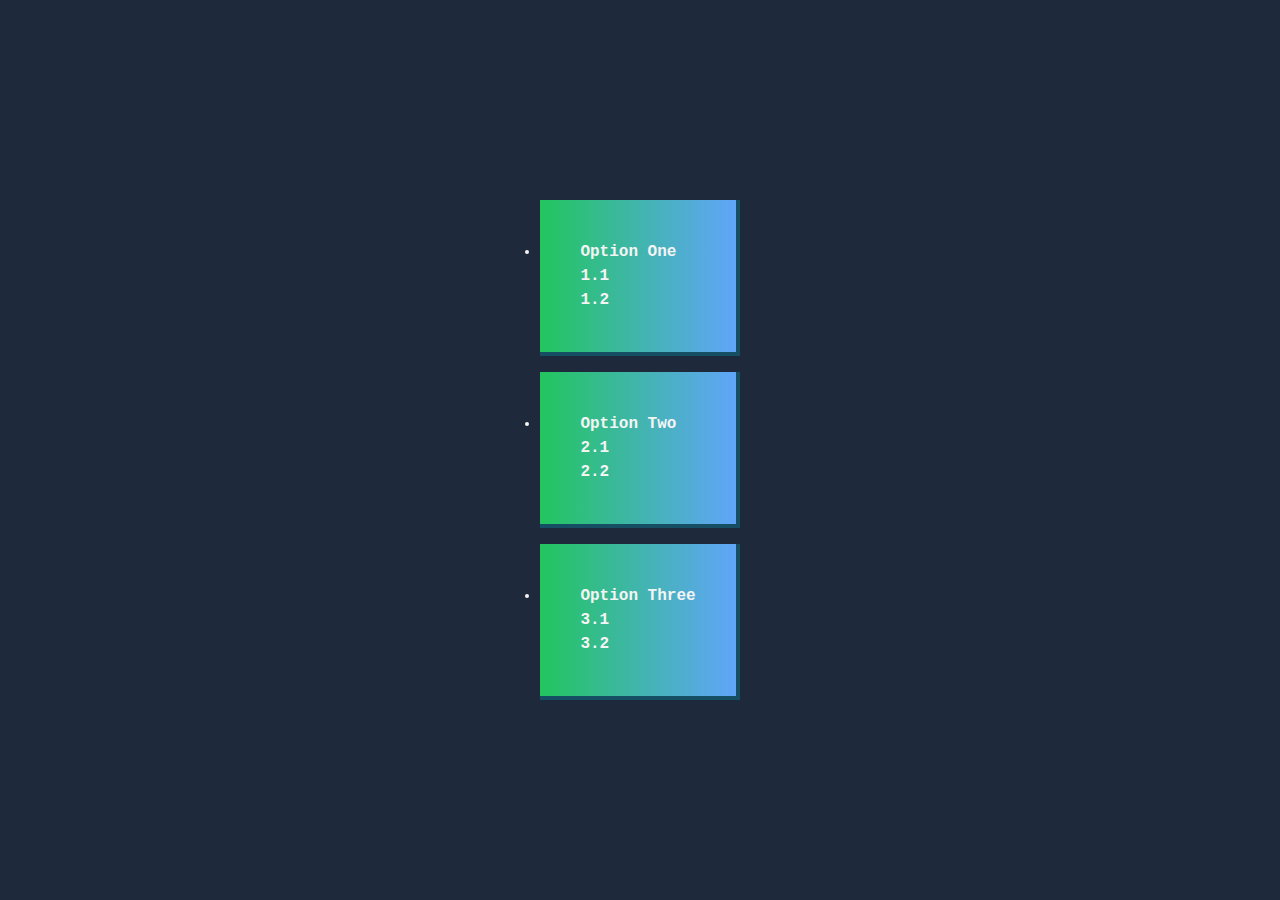
<file: index.html>
<!DOCTYPE html>
<html lang="en">
  <head>
    <meta charset="UTF-8" />
    <meta http-equiv="X-UA-Compatible" content="IE=edge" />
    <meta name="viewport" content="width=device-width, initial-scale=1.0" />
    <title>Lab</title>
    <link rel="stylesheet" href="index.css" />
  </head>
  <body
    class="w-screen h-screen bg-slate-800 p-0 font-mono text-zinc-100 font-bold"
  >
    <div class="w-full h-full grid place-content-center">
      <li
        class="bg-gradient-to-r from-green-500 to-blue-400 p-10 m-2 border-r-4 border-b-4 border-cyan-900"
      >
        Option One
        <a href="page1.1.html" class="w-max">
          <ul
            class="hover:bg-slate-200 hover:text-zinc-700 relative w-full inset-0"
          >
            1.1
          </ul>
        </a>
        <a href="page1.2.html">
          <ul
            class="hover:bg-slate-200 hover:text-zinc-700 relative w-full inset-0"
          >
            1.2
          </ul>
        </a>
      </li>
      <li
        class="bg-gradient-to-r from-green-500 to-blue-400 p-10 m-2 border-r-4 border-b-4 border-cyan-900"
      >
        Option Two
        <a href="page2.1.html">
          <ul
            class="hover:bg-slate-200 hover:text-zinc-700 relative w-full inset-0"
          >
            2.1
          </ul>
        </a>
        <a href="page2.2.html">
          <ul
            class="hover:bg-slate-200 hover:text-zinc-700 relative w-full inset-0"
          >
            2.2
          </ul>
        </a>
      </li>
      <li
        class="bg-gradient-to-r from-green-500 to-blue-400 p-10 m-2 border-r-4 border-b-4 border-cyan-900"
      >
        Option Three
        <a href="page3.1.html">
          <ul
            class="hover:bg-slate-200 hover:text-zinc-700 relative w-full inset-0"
          >
            3.1
          </ul>
        </a>
        <a href="page3.1.html">
          <ul
            class="hover:bg-slate-200 hover:text-zinc-700 relative w-full inset-0"
          >
            3.2
          </ul>
        </a>
      </li>
    </div>
  </body>
</html>
</file>
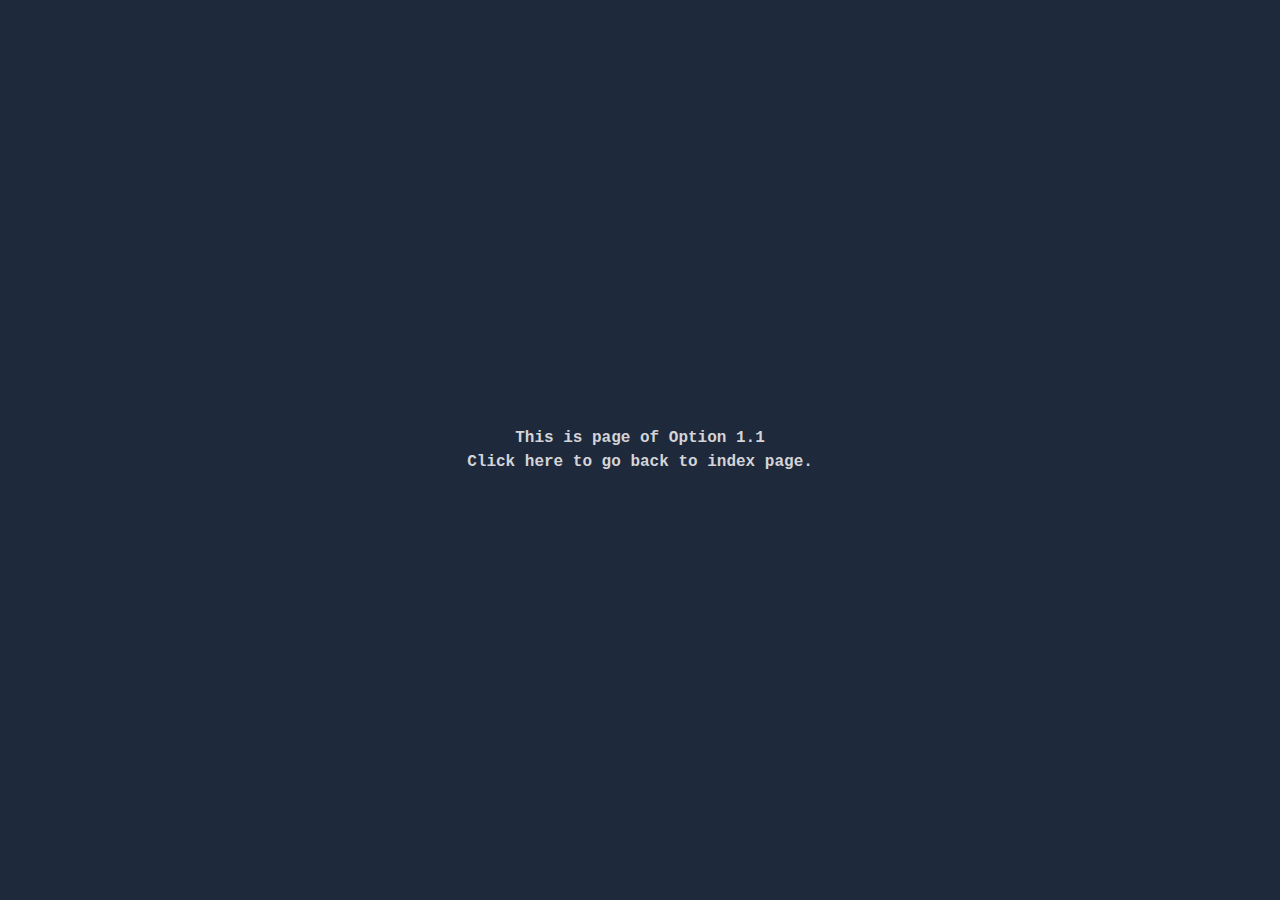
<file: page1.1.html>
<!DOCTYPE html>
<html lang="en">
  <head>
    <meta charset="UTF-8" />
    <meta http-equiv="X-UA-Compatible" content="IE=edge" />
    <meta name="viewport" content="width=device-width, initial-scale=1.0" />
    <title>page1</title>
    <link rel="stylesheet" href="index.css" />
  </head>
  <body
    class="w-screen h-screen bg-slate-800 text-zinc-300 font-mono text-center font-bold"
  >
    <div class="h-full grid place-content-center">
      <div>This is page of Option 1.1</div>
      <a href="index.html" class="hover:bg-zinc-200 hover:text-slate-700"
        >Click here to go back to index page.</a
      >
    </div>
  </body>
</html>
</file>
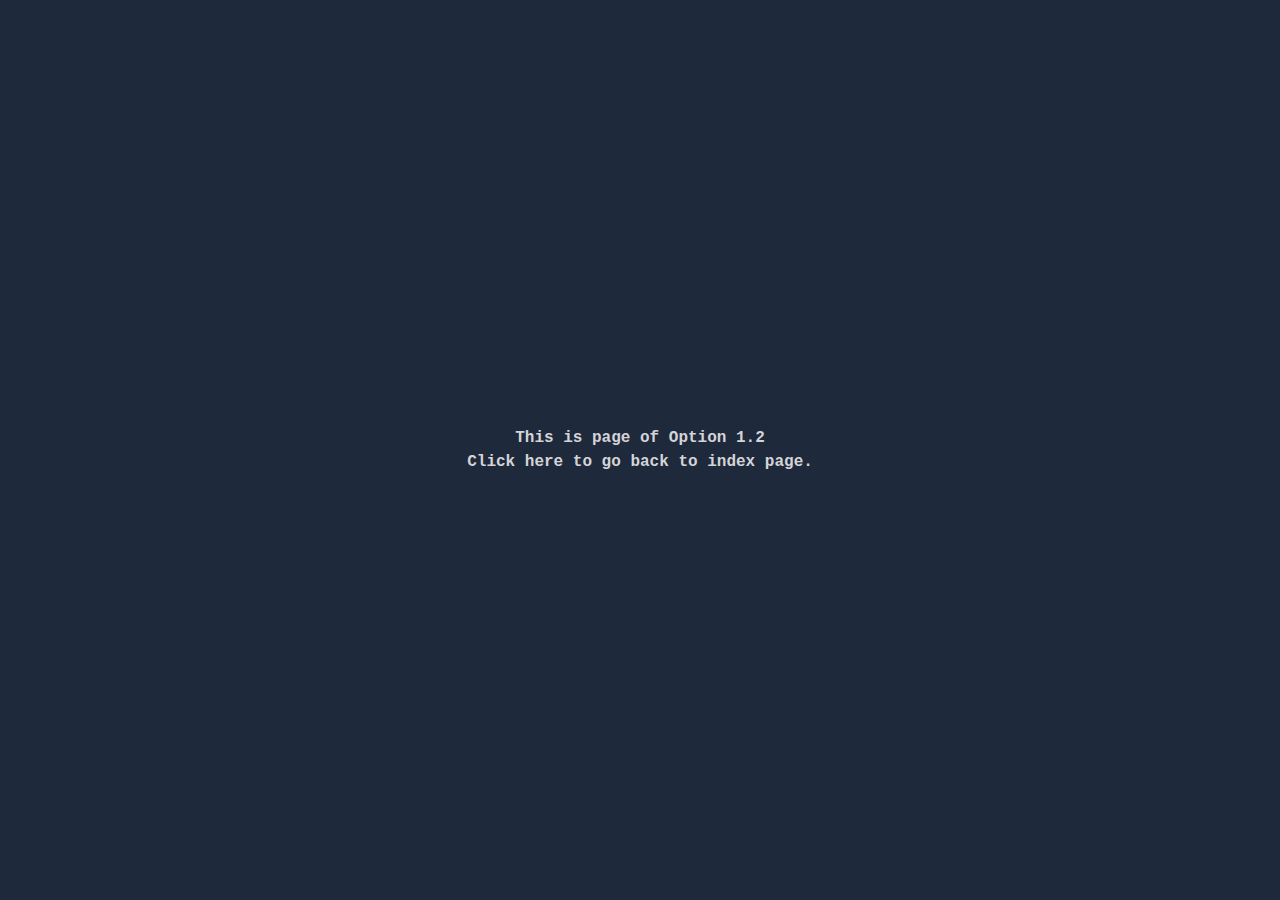
<file: page1.2.html>
<!DOCTYPE html>
<html lang="en">
  <head>
    <meta charset="UTF-8" />
    <meta http-equiv="X-UA-Compatible" content="IE=edge" />
    <meta name="viewport" content="width=device-width, initial-scale=1.0" />
    <title>page1</title>
    <link rel="stylesheet" href="index.css" />
  </head>
  <body
    class="w-screen h-screen bg-slate-800 text-zinc-300 font-mono text-center font-bold"
  >
    <div class="h-full grid place-content-center">
      <div>This is page of Option 1.2</div>
      <a href="index.html" class="hover:bg-zinc-200 hover:text-slate-700"
        >Click here to go back to index page.</a
      >
    </div>
  </body>
</html>
</file>
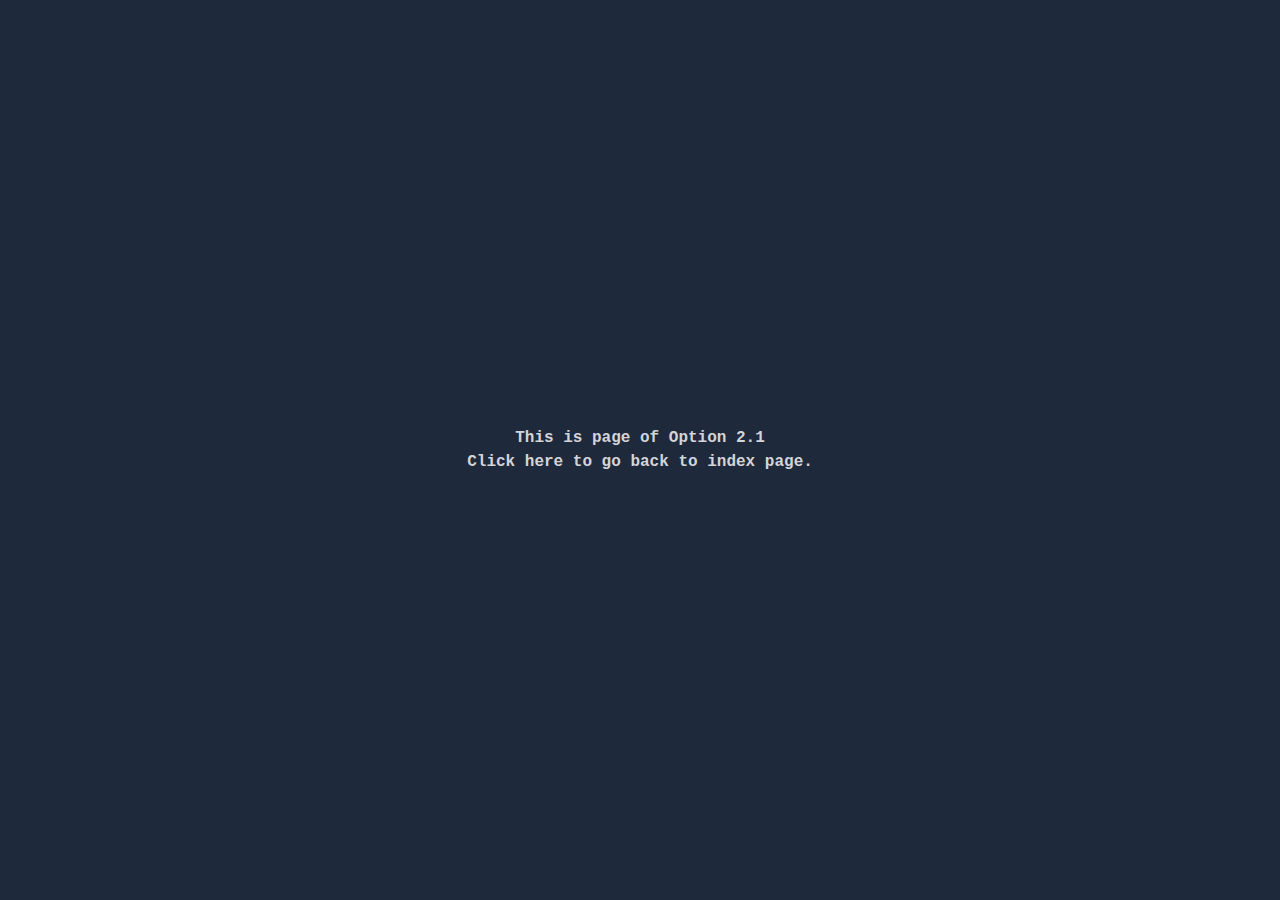
<file: page2.1.html>
<!DOCTYPE html>
<html lang="en">
  <head>
    <meta charset="UTF-8" />
    <meta http-equiv="X-UA-Compatible" content="IE=edge" />
    <meta name="viewport" content="width=device-width, initial-scale=1.0" />
    <title>page1</title>
    <link rel="stylesheet" href="index.css" />
  </head>
  <body
    class="w-screen h-screen bg-slate-800 text-zinc-300 font-mono text-center font-bold"
  >
    <div class="h-full grid place-content-center">
      <div>This is page of Option 2.1</div>
      <a href="index.html" class="hover:bg-zinc-200 hover:text-slate-700"
        >Click here to go back to index page.</a
      >
    </div>
  </body>
</html>
</file>
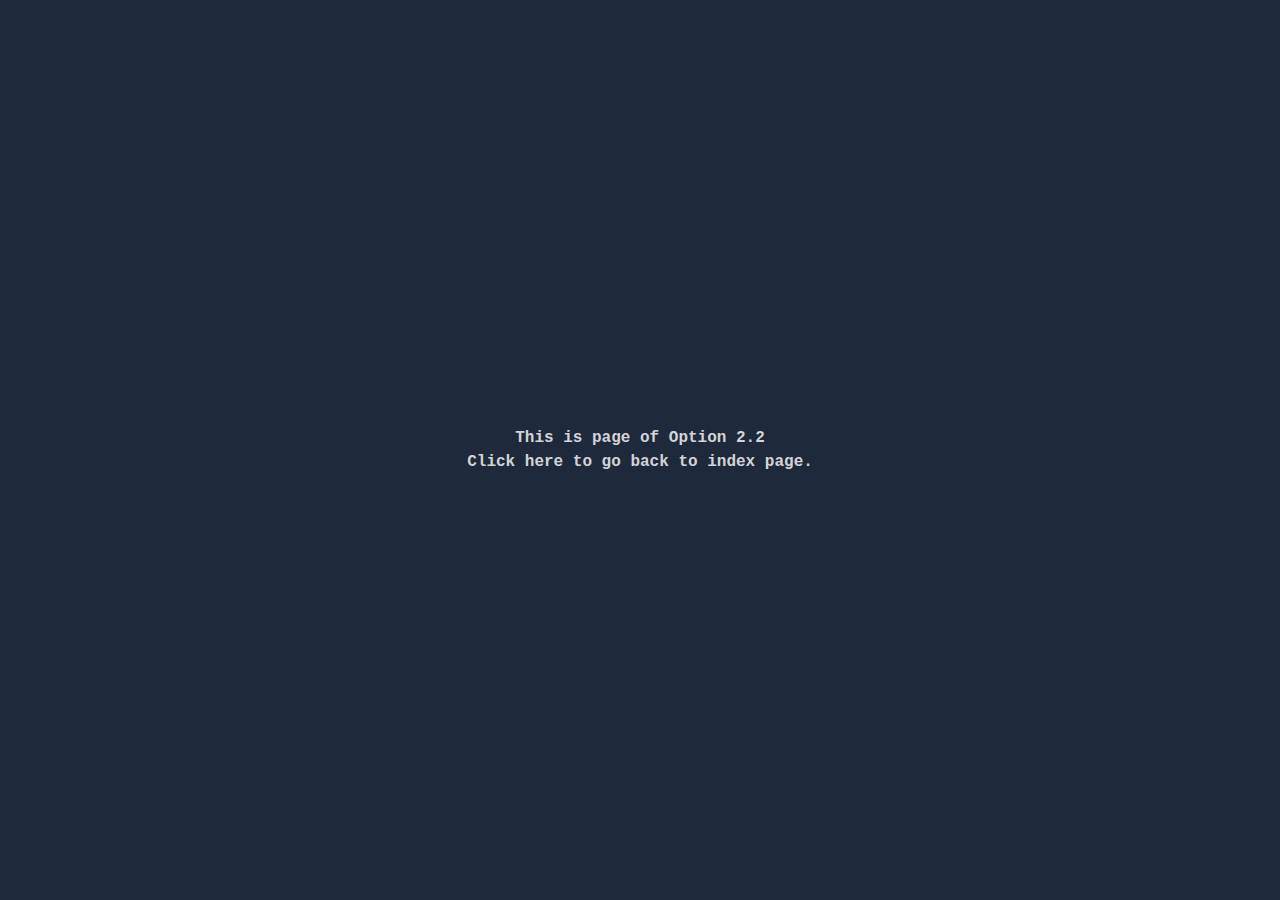
<file: page2.2.html>
<!DOCTYPE html>
<html lang="en">
  <head>
    <meta charset="UTF-8" />
    <meta http-equiv="X-UA-Compatible" content="IE=edge" />
    <meta name="viewport" content="width=device-width, initial-scale=1.0" />
    <title>page1</title>
    <link rel="stylesheet" href="index.css" />
  </head>
  <body
    class="w-screen h-screen bg-slate-800 text-zinc-300 font-mono text-center font-bold"
  >
    <div class="h-full grid place-content-center">
      <div>This is page of Option 2.2</div>
      <a href="index.html" class="hover:bg-zinc-200 hover:text-slate-700"
        >Click here to go back to index page.</a
      >
    </div>
  </body>
</html>
</file>
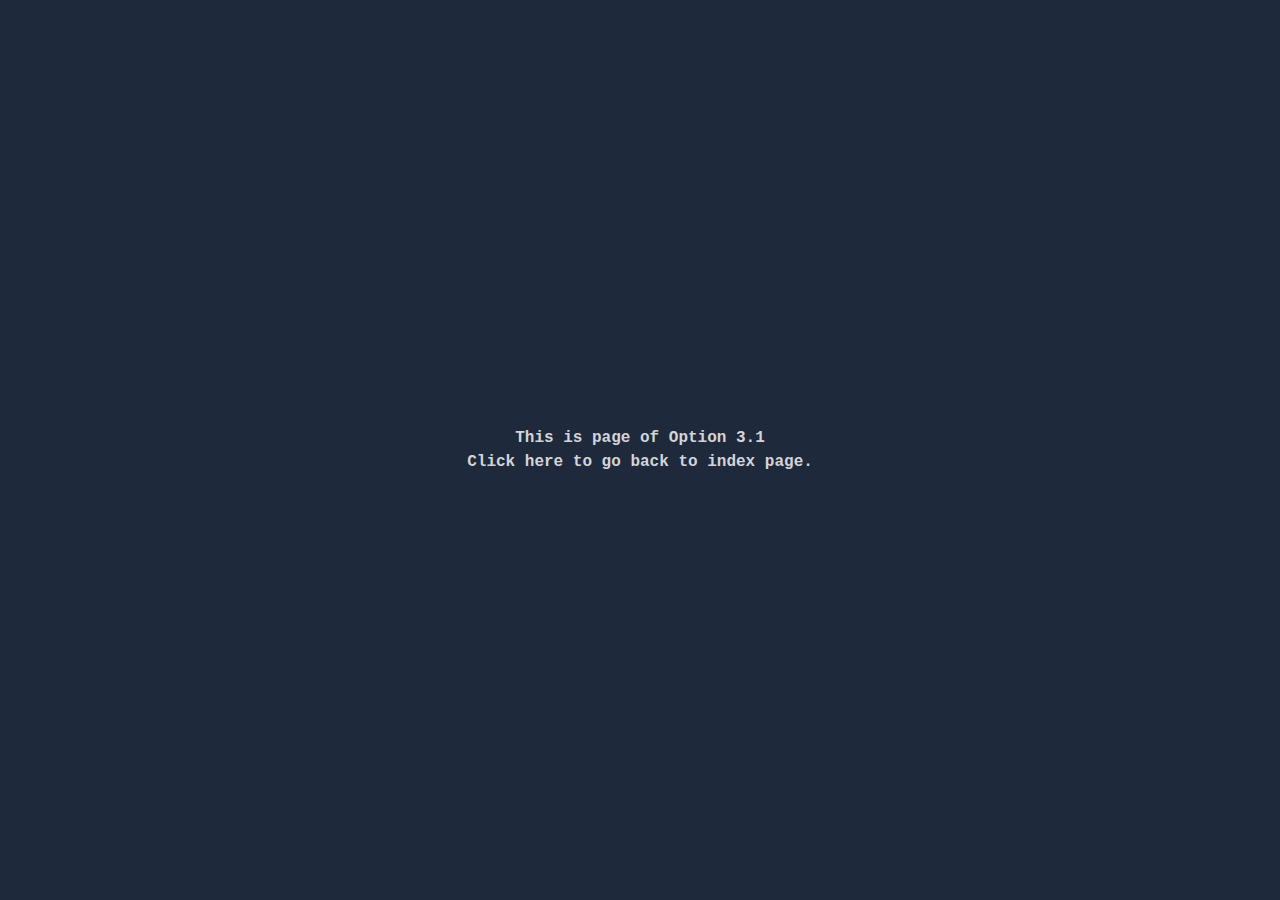
<file: page3.1.html>
<!DOCTYPE html>
<html lang="en">
  <head>
    <meta charset="UTF-8" />
    <meta http-equiv="X-UA-Compatible" content="IE=edge" />
    <meta name="viewport" content="width=device-width, initial-scale=1.0" />
    <title>page1</title>
    <link rel="stylesheet" href="index.css" />
  </head>
  <body
    class="w-screen h-screen bg-slate-800 text-zinc-300 font-mono text-center font-bold"
  >
    <div class="h-full grid place-content-center">
      <div>This is page of Option 3.1</div>
      <a href="index.html" class="hover:bg-zinc-200 hover:text-slate-700"
        >Click here to go back to index page.</a
      >
    </div>
  </body>
</html>
</file>
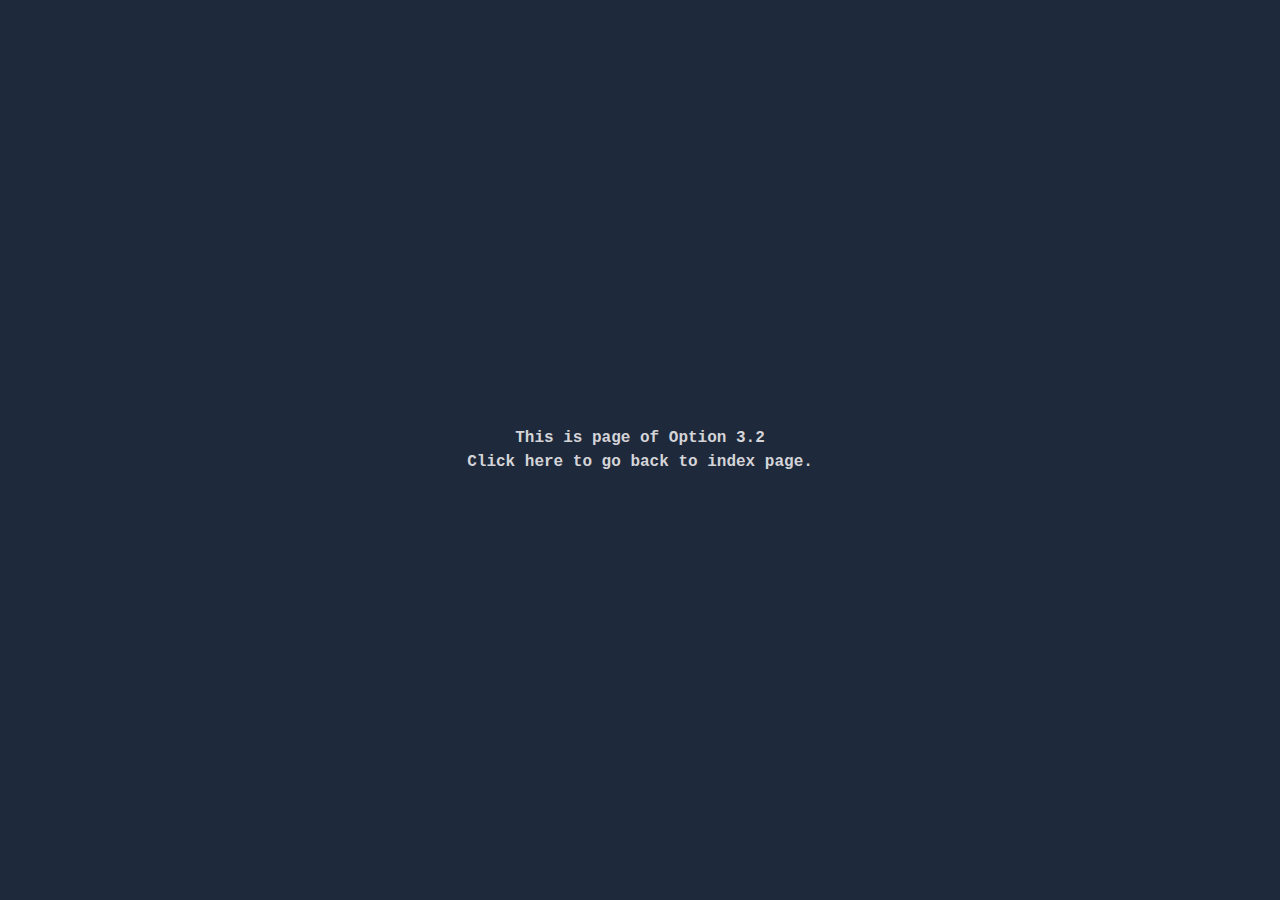
<file: page3.2.html>
<!DOCTYPE html>
<html lang="en">
  <head>
    <meta charset="UTF-8" />
    <meta http-equiv="X-UA-Compatible" content="IE=edge" />
    <meta name="viewport" content="width=device-width, initial-scale=1.0" />
    <title>page1</title>
    <link rel="stylesheet" href="index.css" />
  </head>
  <body
    class="w-screen h-screen bg-slate-800 text-zinc-300 font-mono text-center font-bold"
  >
    <div class="h-full grid place-content-center">
      <div>This is page of Option 3.2</div>
      <a href="index.html" class="hover:bg-zinc-200 hover:text-slate-700"
        >Click here to go back to index page.</a
      >
    </div>
  </body>
</html>
</file>
<file: index.css>
/*
! tailwindcss v3.2.4 | MIT License | https://tailwindcss.com
*/

/*
1. Prevent padding and border from affecting element width. (https://github.com/mozdevs/cssremedy/issues/4)
2. Allow adding a border to an element by just adding a border-width. (https://github.com/tailwindcss/tailwindcss/pull/116)
*/

*,
::before,
::after {
  box-sizing: border-box;
  /* 1 */
  border-width: 0;
  /* 2 */
  border-style: solid;
  /* 2 */
  border-color: #e5e7eb;
  /* 2 */
}

::before,
::after {
  --tw-content: '';
}

/*
1. Use a consistent sensible line-height in all browsers.
2. Prevent adjustments of font size after orientation changes in iOS.
3. Use a more readable tab size.
4. Use the user's configured `sans` font-family by default.
5. Use the user's configured `sans` font-feature-settings by default.
*/

html {
  line-height: 1.5;
  /* 1 */
  -webkit-text-size-adjust: 100%;
  /* 2 */
  -moz-tab-size: 4;
  /* 3 */
  -o-tab-size: 4;
     tab-size: 4;
  /* 3 */
  font-family: ui-sans-serif, system-ui, -apple-system, BlinkMacSystemFont, "Segoe UI", Roboto, "Helvetica Neue", Arial, "Noto Sans", sans-serif, "Apple Color Emoji", "Segoe UI Emoji", "Segoe UI Symbol", "Noto Color Emoji";
  /* 4 */
  font-feature-settings: normal;
  /* 5 */
}

/*
1. Remove the margin in all browsers.
2. Inherit line-height from `html` so users can set them as a class directly on the `html` element.
*/

body {
  margin: 0;
  /* 1 */
  line-height: inherit;
  /* 2 */
}

/*
1. Add the correct height in Firefox.
2. Correct the inheritance of border color in Firefox. (https://bugzilla.mozilla.org/show_bug.cgi?id=190655)
3. Ensure horizontal rules are visible by default.
*/

hr {
  height: 0;
  /* 1 */
  color: inherit;
  /* 2 */
  border-top-width: 1px;
  /* 3 */
}

/*
Add the correct text decoration in Chrome, Edge, and Safari.
*/

abbr:where([title]) {
  -webkit-text-decoration: underline dotted;
          text-decoration: underline dotted;
}

/*
Remove the default font size and weight for headings.
*/

h1,
h2,
h3,
h4,
h5,
h6 {
  font-size: inherit;
  font-weight: inherit;
}

/*
Reset links to optimize for opt-in styling instead of opt-out.
*/

a {
  color: inherit;
  text-decoration: inherit;
}

/*
Add the correct font weight in Edge and Safari.
*/

b,
strong {
  font-weight: bolder;
}

/*
1. Use the user's configured `mono` font family by default.
2. Correct the odd `em` font sizing in all browsers.
*/

code,
kbd,
samp,
pre {
  font-family: ui-monospace, SFMono-Regular, Menlo, Monaco, Consolas, "Liberation Mono", "Courier New", monospace;
  /* 1 */
  font-size: 1em;
  /* 2 */
}

/*
Add the correct font size in all browsers.
*/

small {
  font-size: 80%;
}

/*
Prevent `sub` and `sup` elements from affecting the line height in all browsers.
*/

sub,
sup {
  font-size: 75%;
  line-height: 0;
  position: relative;
  vertical-align: baseline;
}

sub {
  bottom: -0.25em;
}

sup {
  top: -0.5em;
}

/*
1. Remove text indentation from table contents in Chrome and Safari. (https://bugs.chromium.org/p/chromium/issues/detail?id=999088, https://bugs.webkit.org/show_bug.cgi?id=201297)
2. Correct table border color inheritance in all Chrome and Safari. (https://bugs.chromium.org/p/chromium/issues/detail?id=935729, https://bugs.webkit.org/show_bug.cgi?id=195016)
3. Remove gaps between table borders by default.
*/

table {
  text-indent: 0;
  /* 1 */
  border-color: inherit;
  /* 2 */
  border-collapse: collapse;
  /* 3 */
}

/*
1. Change the font styles in all browsers.
2. Remove the margin in Firefox and Safari.
3. Remove default padding in all browsers.
*/

button,
input,
optgroup,
select,
textarea {
  font-family: inherit;
  /* 1 */
  font-size: 100%;
  /* 1 */
  font-weight: inherit;
  /* 1 */
  line-height: inherit;
  /* 1 */
  color: inherit;
  /* 1 */
  margin: 0;
  /* 2 */
  padding: 0;
  /* 3 */
}

/*
Remove the inheritance of text transform in Edge and Firefox.
*/

button,
select {
  text-transform: none;
}

/*
1. Correct the inability to style clickable types in iOS and Safari.
2. Remove default button styles.
*/

button,
[type='button'],
[type='reset'],
[type='submit'] {
  -webkit-appearance: button;
  /* 1 */
  background-color: transparent;
  /* 2 */
  background-image: none;
  /* 2 */
}

/*
Use the modern Firefox focus style for all focusable elements.
*/

:-moz-focusring {
  outline: auto;
}

/*
Remove the additional `:invalid` styles in Firefox. (https://github.com/mozilla/gecko-dev/blob/2f9eacd9d3d995c937b4251a5557d95d494c9be1/layout/style/res/forms.css#L728-L737)
*/

:-moz-ui-invalid {
  box-shadow: none;
}

/*
Add the correct vertical alignment in Chrome and Firefox.
*/

progress {
  vertical-align: baseline;
}

/*
Correct the cursor style of increment and decrement buttons in Safari.
*/

::-webkit-inner-spin-button,
::-webkit-outer-spin-button {
  height: auto;
}

/*
1. Correct the odd appearance in Chrome and Safari.
2. Correct the outline style in Safari.
*/

[type='search'] {
  -webkit-appearance: textfield;
  /* 1 */
  outline-offset: -2px;
  /* 2 */
}

/*
Remove the inner padding in Chrome and Safari on macOS.
*/

::-webkit-search-decoration {
  -webkit-appearance: none;
}

/*
1. Correct the inability to style clickable types in iOS and Safari.
2. Change font properties to `inherit` in Safari.
*/

::-webkit-file-upload-button {
  -webkit-appearance: button;
  /* 1 */
  font: inherit;
  /* 2 */
}

/*
Add the correct display in Chrome and Safari.
*/

summary {
  display: list-item;
}

/*
Removes the default spacing and border for appropriate elements.
*/

blockquote,
dl,
dd,
h1,
h2,
h3,
h4,
h5,
h6,
hr,
figure,
p,
pre {
  margin: 0;
}

fieldset {
  margin: 0;
  padding: 0;
}

legend {
  padding: 0;
}

ol,
ul,
menu {
  list-style: none;
  margin: 0;
  padding: 0;
}

/*
Prevent resizing textareas horizontally by default.
*/

textarea {
  resize: vertical;
}

/*
1. Reset the default placeholder opacity in Firefox. (https://github.com/tailwindlabs/tailwindcss/issues/3300)
2. Set the default placeholder color to the user's configured gray 400 color.
*/

input::-moz-placeholder, textarea::-moz-placeholder {
  opacity: 1;
  /* 1 */
  color: #9ca3af;
  /* 2 */
}

input::placeholder,
textarea::placeholder {
  opacity: 1;
  /* 1 */
  color: #9ca3af;
  /* 2 */
}

/*
Set the default cursor for buttons.
*/

button,
[role="button"] {
  cursor: pointer;
}

/*
Make sure disabled buttons don't get the pointer cursor.
*/

:disabled {
  cursor: default;
}

/*
1. Make replaced elements `display: block` by default. (https://github.com/mozdevs/cssremedy/issues/14)
2. Add `vertical-align: middle` to align replaced elements more sensibly by default. (https://github.com/jensimmons/cssremedy/issues/14#issuecomment-634934210)
   This can trigger a poorly considered lint error in some tools but is included by design.
*/

img,
svg,
video,
canvas,
audio,
iframe,
embed,
object {
  display: block;
  /* 1 */
  vertical-align: middle;
  /* 2 */
}

/*
Constrain images and videos to the parent width and preserve their intrinsic aspect ratio. (https://github.com/mozdevs/cssremedy/issues/14)
*/

img,
video {
  max-width: 100%;
  height: auto;
}

/* Make elements with the HTML hidden attribute stay hidden by default */

[hidden] {
  display: none;
}

*, ::before, ::after {
  --tw-border-spacing-x: 0;
  --tw-border-spacing-y: 0;
  --tw-translate-x: 0;
  --tw-translate-y: 0;
  --tw-rotate: 0;
  --tw-skew-x: 0;
  --tw-skew-y: 0;
  --tw-scale-x: 1;
  --tw-scale-y: 1;
  --tw-pan-x:  ;
  --tw-pan-y:  ;
  --tw-pinch-zoom:  ;
  --tw-scroll-snap-strictness: proximity;
  --tw-ordinal:  ;
  --tw-slashed-zero:  ;
  --tw-numeric-figure:  ;
  --tw-numeric-spacing:  ;
  --tw-numeric-fraction:  ;
  --tw-ring-inset:  ;
  --tw-ring-offset-width: 0px;
  --tw-ring-offset-color: #fff;
  --tw-ring-color: rgb(59 130 246 / 0.5);
  --tw-ring-offset-shadow: 0 0 #0000;
  --tw-ring-shadow: 0 0 #0000;
  --tw-shadow: 0 0 #0000;
  --tw-shadow-colored: 0 0 #0000;
  --tw-blur:  ;
  --tw-brightness:  ;
  --tw-contrast:  ;
  --tw-grayscale:  ;
  --tw-hue-rotate:  ;
  --tw-invert:  ;
  --tw-saturate:  ;
  --tw-sepia:  ;
  --tw-drop-shadow:  ;
  --tw-backdrop-blur:  ;
  --tw-backdrop-brightness:  ;
  --tw-backdrop-contrast:  ;
  --tw-backdrop-grayscale:  ;
  --tw-backdrop-hue-rotate:  ;
  --tw-backdrop-invert:  ;
  --tw-backdrop-opacity:  ;
  --tw-backdrop-saturate:  ;
  --tw-backdrop-sepia:  ;
}

::backdrop {
  --tw-border-spacing-x: 0;
  --tw-border-spacing-y: 0;
  --tw-translate-x: 0;
  --tw-translate-y: 0;
  --tw-rotate: 0;
  --tw-skew-x: 0;
  --tw-skew-y: 0;
  --tw-scale-x: 1;
  --tw-scale-y: 1;
  --tw-pan-x:  ;
  --tw-pan-y:  ;
  --tw-pinch-zoom:  ;
  --tw-scroll-snap-strictness: proximity;
  --tw-ordinal:  ;
  --tw-slashed-zero:  ;
  --tw-numeric-figure:  ;
  --tw-numeric-spacing:  ;
  --tw-numeric-fraction:  ;
  --tw-ring-inset:  ;
  --tw-ring-offset-width: 0px;
  --tw-ring-offset-color: #fff;
  --tw-ring-color: rgb(59 130 246 / 0.5);
  --tw-ring-offset-shadow: 0 0 #0000;
  --tw-ring-shadow: 0 0 #0000;
  --tw-shadow: 0 0 #0000;
  --tw-shadow-colored: 0 0 #0000;
  --tw-blur:  ;
  --tw-brightness:  ;
  --tw-contrast:  ;
  --tw-grayscale:  ;
  --tw-hue-rotate:  ;
  --tw-invert:  ;
  --tw-saturate:  ;
  --tw-sepia:  ;
  --tw-drop-shadow:  ;
  --tw-backdrop-blur:  ;
  --tw-backdrop-brightness:  ;
  --tw-backdrop-contrast:  ;
  --tw-backdrop-grayscale:  ;
  --tw-backdrop-hue-rotate:  ;
  --tw-backdrop-invert:  ;
  --tw-backdrop-opacity:  ;
  --tw-backdrop-saturate:  ;
  --tw-backdrop-sepia:  ;
}

.navbar {
  margin-left: 1.5rem;
}

.navbar:hover {
  --tw-bg-opacity: 1;
  background-color: rgb(226 232 240 / var(--tw-bg-opacity));
  --tw-text-opacity: 1;
  color: rgb(63 63 70 / var(--tw-text-opacity));
}

.relative {
  position: relative;
}

.inset-0 {
  top: 0px;
  right: 0px;
  bottom: 0px;
  left: 0px;
}

.m-2 {
  margin: 0.5rem;
}

.grid {
  display: grid;
}

.h-screen {
  height: 100vh;
}

.h-full {
  height: 100%;
}

.w-screen {
  width: 100vw;
}

.w-full {
  width: 100%;
}

.w-max {
  width: -moz-max-content;
  width: max-content;
}

.place-content-center {
  place-content: center;
}

.border-r-4 {
  border-right-width: 4px;
}

.border-b-4 {
  border-bottom-width: 4px;
}

.border-cyan-700 {
  --tw-border-opacity: 1;
  border-color: rgb(14 116 144 / var(--tw-border-opacity));
}

.border-cyan-800 {
  --tw-border-opacity: 1;
  border-color: rgb(21 94 117 / var(--tw-border-opacity));
}

.border-cyan-600 {
  --tw-border-opacity: 1;
  border-color: rgb(8 145 178 / var(--tw-border-opacity));
}

.border-cyan-900 {
  --tw-border-opacity: 1;
  border-color: rgb(22 78 99 / var(--tw-border-opacity));
}

.bg-slate-800 {
  --tw-bg-opacity: 1;
  background-color: rgb(30 41 59 / var(--tw-bg-opacity));
}

.bg-gradient-to-r {
  background-image: linear-gradient(to right, var(--tw-gradient-stops));
}

.from-green-500 {
  --tw-gradient-from: #22c55e;
  --tw-gradient-to: rgb(34 197 94 / 0);
  --tw-gradient-stops: var(--tw-gradient-from), var(--tw-gradient-to);
}

.to-blue-400 {
  --tw-gradient-to: #60a5fa;
}

.p-0 {
  padding: 0px;
}

.p-10 {
  padding: 2.5rem;
}

.text-center {
  text-align: center;
}

.font-mono {
  font-family: ui-monospace, SFMono-Regular, Menlo, Monaco, Consolas, "Liberation Mono", "Courier New", monospace;
}

.font-bold {
  font-weight: 700;
}

.text-zinc-100 {
  --tw-text-opacity: 1;
  color: rgb(244 244 245 / var(--tw-text-opacity));
}

.text-zinc-300 {
  --tw-text-opacity: 1;
  color: rgb(212 212 216 / var(--tw-text-opacity));
}

.hover\:bg-slate-200:hover {
  --tw-bg-opacity: 1;
  background-color: rgb(226 232 240 / var(--tw-bg-opacity));
}

.hover\:bg-zinc-200:hover {
  --tw-bg-opacity: 1;
  background-color: rgb(228 228 231 / var(--tw-bg-opacity));
}

.hover\:text-zinc-700:hover {
  --tw-text-opacity: 1;
  color: rgb(63 63 70 / var(--tw-text-opacity));
}

.hover\:text-slate-700:hover {
  --tw-text-opacity: 1;
  color: rgb(51 65 85 / var(--tw-text-opacity));
}
</file>
